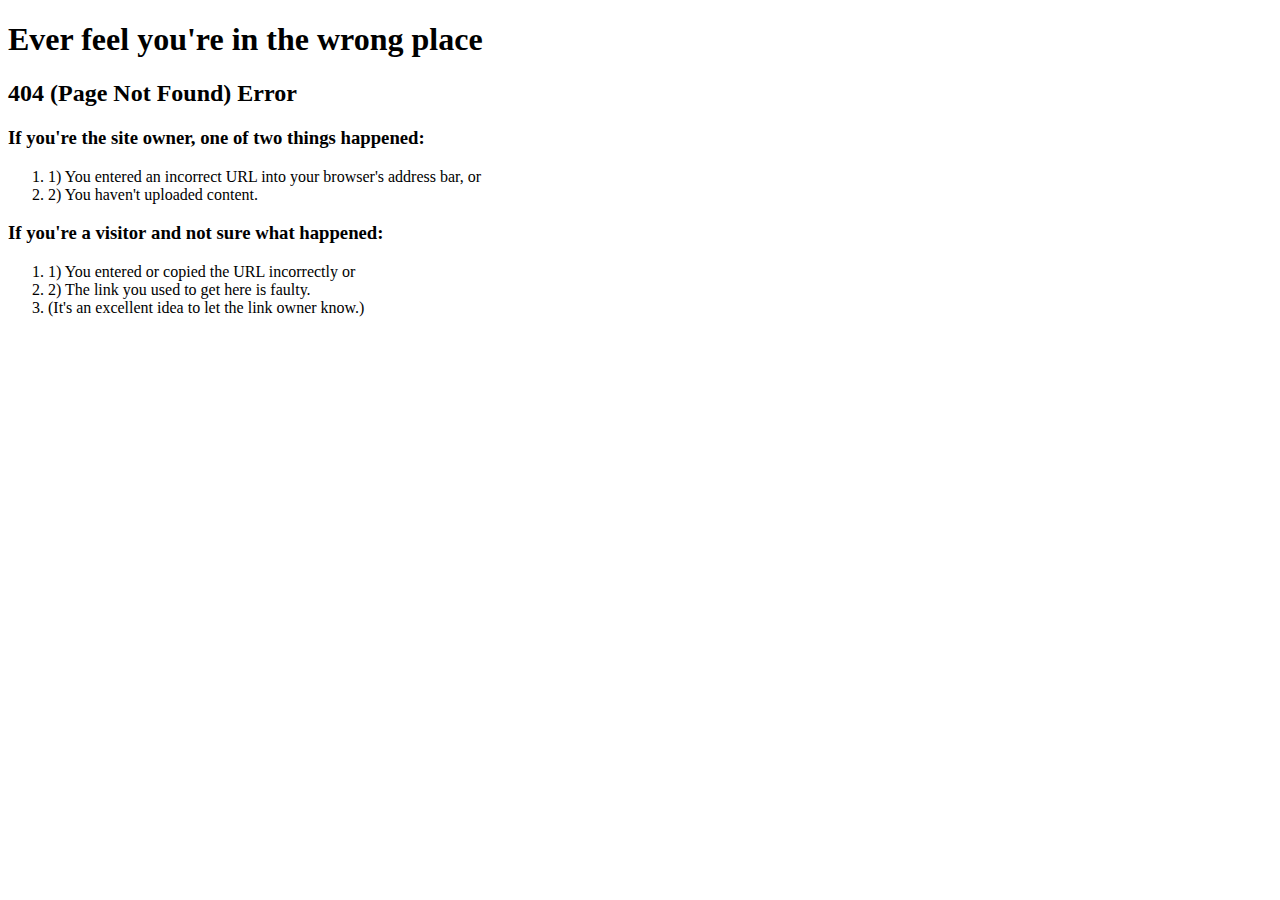
<file: images/favicon.html>
<!DOCTYPE html PUBLIC "-//W3C//DTD XHTML 1.0 Transitional//EN" "http://www.w3.org/TR/xhtml1/DTD/xhtml1-transitional.dtd">
<html xmlns="http://www.w3.org/1999/xhtml">

<head>
<meta http-equiv="Content-Type" content="text/html; charset=utf-8" />
<title>404 (Page Not Found) Error - Ever feel like you're in the wrong place?</title>

<link href="http://p3nlhclust404.shr.prod.phx3.secureserver.net/SharedContent/404-etc-styles.css" rel="stylesheet" type="text/css" media="screen" />

</head>

<body>

        <div class="body-404">
                <h1>
                        <span>Ever feel you're in the wrong place</span>
                </h1>

                <div class="info-container">
                        <div class="inner-border clear-fix">
                                <h2 class="info-top">
                                        404 (Page Not Found) Error
                                </h2>

                                <div class="site-owner-404">
                                        <h3>If you're the <strong>site owner,</strong> one of two things happened:</h3>
                                        <ol>
                                                <li>
                                                        1) You entered an incorrect URL into your browser's address bar, or
                                                </li>
                                                <li>
                                                        2) You haven't uploaded content.
                                                </li>
                                        </ol>
                                </div>

                                <div class="site-visitor-404">
                                        <h3>If you're a <strong>visitor</strong> and not sure what happened:</h3>
                                        <ol>
                                                <li>
                                                        1) You entered or copied the URL incorrectly or
                                                </li>
                                                <li>
                                                        2) The link you used to get here is faulty.
                                                </li>
                                                <li class="last">
                                                        (It's an excellent idea to let the link owner know.)
                                                </li>
                                        </ol>
                                </div>
                        </div>
                </div>
        </div>

</body>
</html>
</file>
